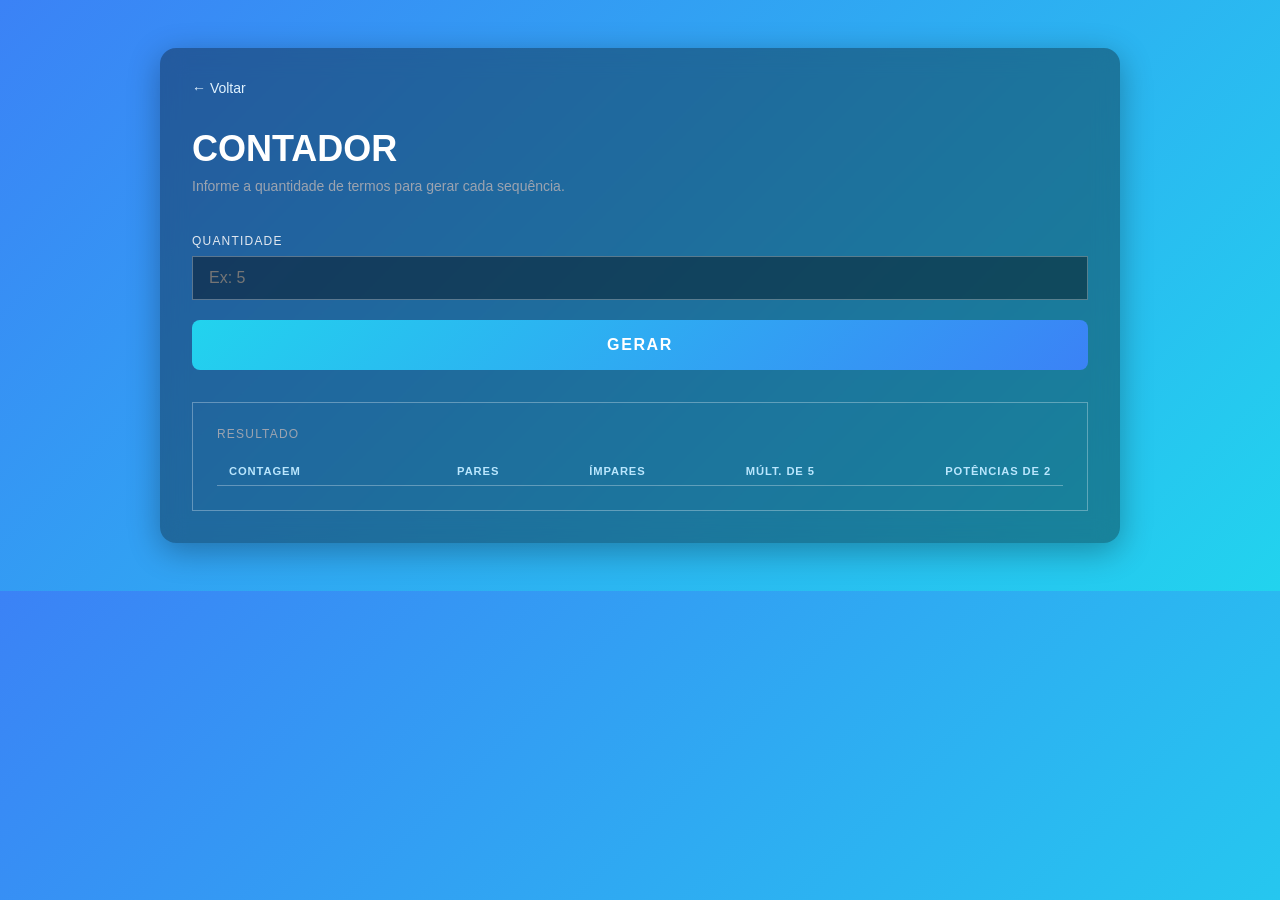
<file: 05-contador/index.html>
<!DOCTYPE html>
<html lang="pt-BR">
<head>
  <meta charset="UTF-8"/>
  <meta name="viewport" content="width=device-width, initial-scale=1.0"/>
  <title>Contador</title>
  <link rel="stylesheet" href="style.css"/>
  <script src="./script.js" defer></script>
</head>
<body>

  <div class="container">

    <a href="../index.html">← Voltar</a>

    <h1>Contador</h1>
    <p>Informe a quantidade de termos para gerar cada sequência.</p>

    <div class="campo">
      <label>Quantidade</label>
      <input type="number" id="quantidade" placeholder="Ex: 5"/>
    </div>

    <button onclick="gerarSequencias()">Gerar</button>

    <div class="resultado">
      <p class="resultado-titulo">Resultado</p>
      <div class="tabela-wrapper">
        <table>
          <thead>
            <tr>
              <th>Contagem</th>
              <th>Pares</th>
              <th>Ímpares</th>
              <th>Múlt. de 5</th>
              <th>Potências de 2</th>
            </tr>
          </thead>
          <tbody id="tabela-corpo">
          </tbody>
        </table>
      </div>
    </div>

  </div>

</body>
</html>
</file>
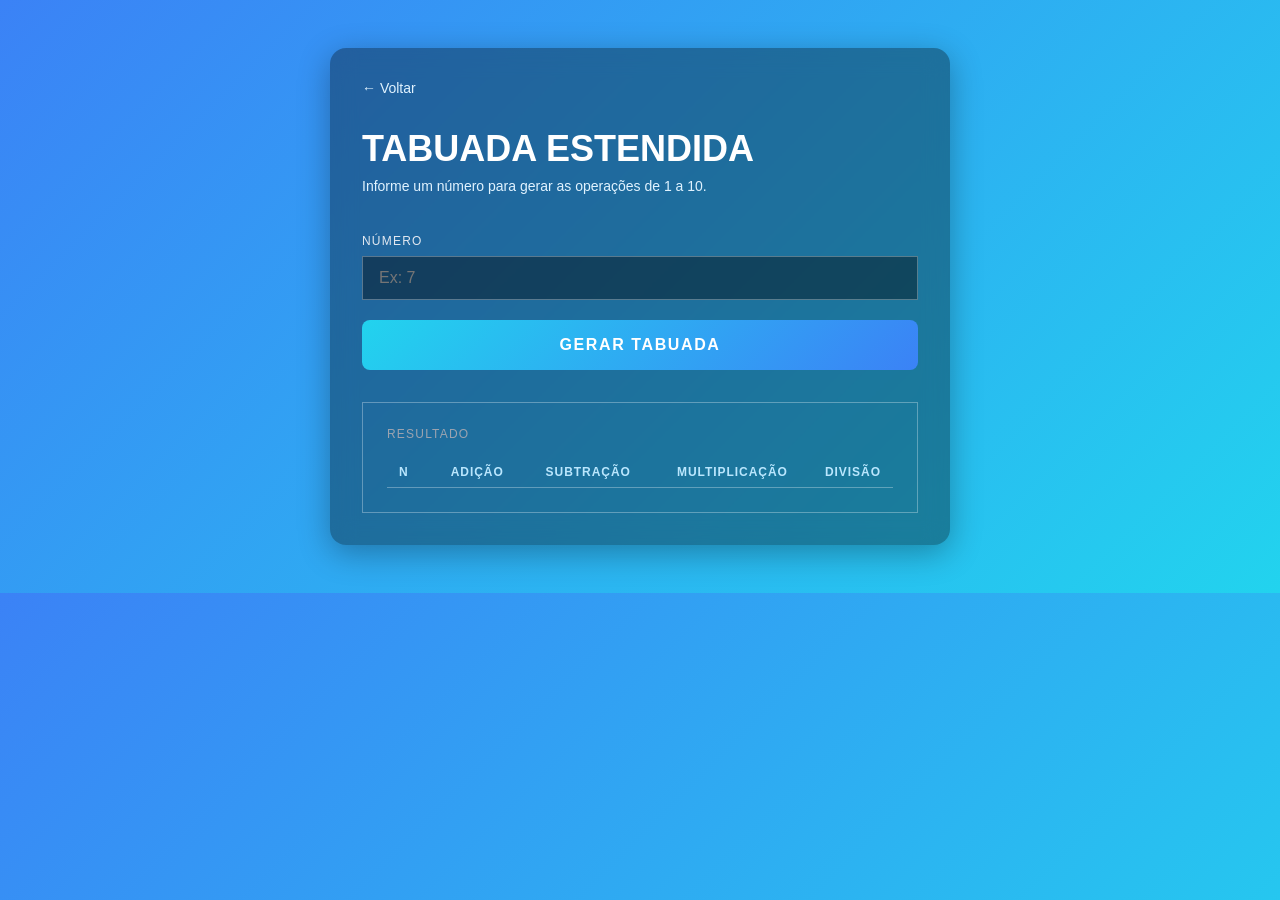
<file: 06-tabuada/index.html>
<!DOCTYPE html>
<html lang="pt-BR">
<head>
  <meta charset="UTF-8"/>
  <meta name="viewport" content="width=device-width, initial-scale=1.0"/>
  <title>Tabuada Estendida</title>
  <link rel="stylesheet" href="style.css"/>
  <script src="./script.js" defer></script>
</head>
<body>

  <div class="container">

    <a href="../index.html">← Voltar</a>

    <h1>Tabuada Estendida</h1>
    <p>Informe um número para gerar as operações de 1 a 10.</p>

    <div class="campo">
      <label>Número</label>
      <input type="number" id="numero" placeholder="Ex: 7"/>
    </div>

    <button onclick="gerarTabuada()">Gerar Tabuada</button>

    <div class="resultado">
      <p class="resultado-titulo">Resultado</p>
      <div class="tabela-wrapper">
        <table>
          <thead>
            <tr>
              <th>N</th>
              <th>Adição</th>
              <th>Subtração</th>
              <th>Multiplicação</th>
              <th>Divisão</th>
            </tr>
          </thead>
          <tbody id="tabela-corpo">
          </tbody>
        </table>
      </div>
    </div>

  </div>

</body>
</html>
</file>
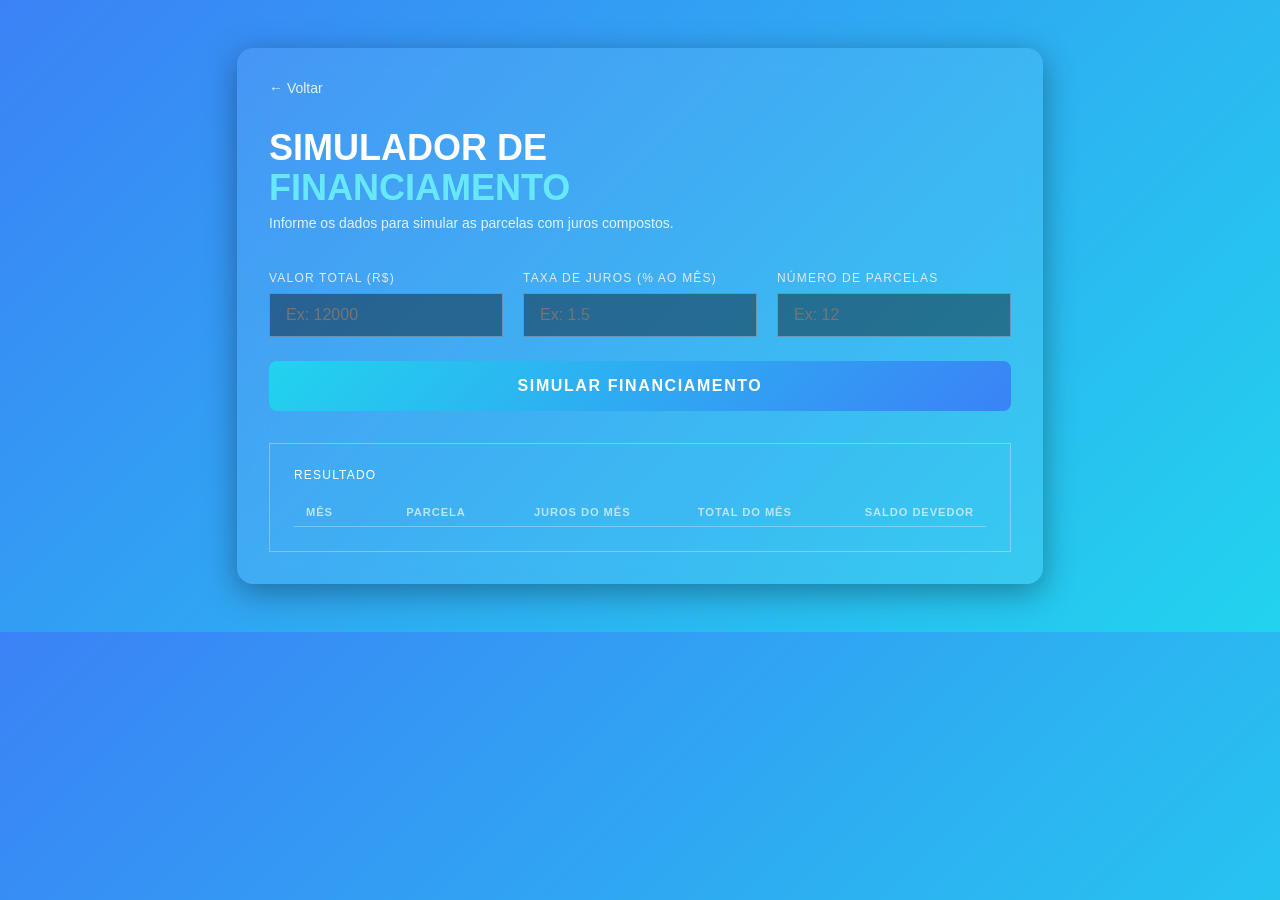
<file: 07-financiamento/index.html>
<!DOCTYPE html>
<html lang="pt-BR">
<head>
  <meta charset="UTF-8"/>
  <meta name="viewport" content="width=device-width, initial-scale=1.0"/>
  <title>Simulador de Financiamento</title>
  <link rel="stylesheet" href="./style.css"/>
  <script src="./script.js" defer></script>
</head>
<body>

  <div class="container">

    <a href="../index.html">← Voltar</a>

    <h1>Simulador de<br><span>Financiamento</span></h1>
    <p>Informe os dados para simular as parcelas com juros compostos.</p>

    <div class="grid">
      <div class="campo">
        <label>Valor Total (R$)</label>
        <input type="number" id="valorTotal" placeholder="Ex: 12000"/>
      </div>
      <div class="campo">
        <label>Taxa de Juros (% ao mês)</label>
        <input type="number" id="taxa" placeholder="Ex: 1.5" step="0.1"/>
      </div>
      <div class="campo">
        <label>Número de Parcelas</label>
        <input type="number" id="parcelas" placeholder="Ex: 12"/>
      </div>
    </div>

    <button onclick="simularFinanciamento()">Simular Financiamento</button>

    <div class="resultado">
      <p class="resultado-titulo">Resultado</p>
      <div class="tabela-wrapper">
        <table>
          <thead>
            <tr>
              <th>Mês</th>
              <th>Parcela</th>
              <th>Juros do Mês</th>
              <th>Total do Mês</th>
              <th>Saldo Devedor</th>
            </tr>
          </thead>
          <tbody id="tabela-corpo">


          </tbody>
        </table>
      </div>
    </div>

  </div>

</body>
</html>
</file>
<file: 05-contador/style.css>
* {
  box-sizing: border-box;
  margin: 0;
  padding: 0;
}

body {
  background: linear-gradient(135deg, #3b82f6, #22d3ee);
  font-family: sans-serif;
  display: flex;
  justify-content: center;
  padding: 48px 24px;
}

.container {
  width: 100%;
  max-width: 960px;
  background: rgba(0, 0, 0, 0.35);
  backdrop-filter: blur(12px);
  padding: 32px;
  border-radius: 16px;
  box-shadow: 0 8px 32px rgba(0, 0, 0, 0.3);
}

a {
  color: #e0f2fe;
  font-size: 0.875rem;
  text-decoration: none;
  display: block;
  margin-bottom: 32px;
}

a:hover {
  color: #67e8f9;
}

h1 {
  color: white;
  font-size: 2.25rem;
  font-weight: 900;
  text-transform: uppercase;
  margin-bottom: 8px;
}

p {
  color: #9ca3af;
  font-size: 0.875rem;
  margin-bottom: 40px;
}

.campo {
  margin-bottom: 20px;
}

label {
  display: block;
  color: #e2e8f0;
  font-size: 0.75rem;
  text-transform: uppercase;
  letter-spacing: 0.1em;
  margin-bottom: 8px;
}

input {
  width: 100%;
  background: rgba(0, 0, 0, 0.4);
  border: 1px solid rgba(255,255,255,0.3);
  color: white;
  font-size: 1rem;
  padding: 12px 16px;
  outline: none;
}

input:focus {
  border-color: #67e8f9;
}

button {
  width: 100%;
  background: linear-gradient(135deg, #22d3ee, #3b82f6);
  color: #ffffff;
  font-weight: 900;
  font-size: 1rem;
  padding: 16px;
  text-transform: uppercase;
  letter-spacing: 0.1em;
  border: none;
  cursor: pointer;
  margin-bottom: 32px;
  border-radius: 8px
}

button:hover {
  background: #fde047;
}

.resultado {
  border: 1px solid rgba(255,255,255,0.3);
  padding: 24px;
}

.resultado-titulo {
  color: #9ca3af;
  font-size: 0.75rem;
  text-transform: uppercase;
  letter-spacing: 0.1em;
  margin-bottom: 16px;
}

.tabela-wrapper {
  overflow-x: auto;
}

table {
  width: 100%;
  border-collapse: collapse;
  color: white;
  min-width: 700px;
}

thead tr {
  border-bottom: 1px solid rgba(255,255,255,0.3);
}

thead th {
  color: #bae6fd;
  font-size: 0.7rem;
  text-transform: uppercase;
  letter-spacing: 0.08em;
  padding: 8px 12px;
  text-align: left;
}

thead th:not(:first-child) {
  text-align: right;
}

tbody tr {
  border-bottom: 1px solid #1f2937;
}

tbody td {
  padding: 12px;
  font-size: 0.95rem;
}

tbody td:not(:first-child) {
  text-align: right;
}

.col-contagem { color: #e5e7eb; }
.col-pares    { color: #22d3ee; }
.col-impares  { color: #f472b6; }
.col-multiplos{ color: #facc15; }
.col-potencias{ color: #a78bfa; }
</file>
<file: 06-tabuada/style.css>
* {
  box-sizing: border-box;
  margin: 0;
  padding: 0;
}

body {
  background: linear-gradient(135deg, #3b82f6, #22d3ee);
  font-family: sans-serif;
  display: flex;
  justify-content: center;
  padding: 48px 24px;
}

.container {
  background: rgba(0, 0, 0, 0.35);
  backdrop-filter: blur(12px);
  padding: 32px;
  border-radius: 16px;
  box-shadow: 0 8px 32px rgba(0, 0, 0, 0.3);
  width: 100%;
  max-width: 620px;
}

a {
  color: #e0f2fe;
  font-size: 0.875rem;
  text-decoration: none;
  display: block;
  margin-bottom: 32px;
}

a:hover {
  color: #facc15;
}

h1 {
  color: white;
  font-size: 2.25rem;
  font-weight: 900;
  text-transform: uppercase;
  margin-bottom: 8px;
}

p {
  color: #e0f2fe;
  font-size: 0.875rem;
  margin-bottom: 40px;
}

.campo {
  margin-bottom: 20px;
}

label {
  display: block;
  color: #e2e8f0;
  font-size: 0.75rem;
  text-transform: uppercase;
  letter-spacing: 0.1em;
  margin-bottom: 8px;
}

input {
  width: 100%;
  background: rgba(0, 0, 0, 0.4);
  border: 1px solid rgba(255,255,255,0.3);
  color: white;
  font-size: 1rem;
  padding: 12px 16px;
  outline: none;
}

input:focus {
  border-color: #67e8f9;
}

button {
  width: 100%;
  background: linear-gradient(135deg, #22d3ee, #3b82f6);
  color: #fff;
  border-radius: 8px;
  font-weight: 900;
  font-size: 1rem;
  padding: 16px;
  text-transform: uppercase;
  letter-spacing: 0.1em;
  border: none;
  cursor: pointer;
  margin-bottom: 32px;
}

button:hover {
  background: linear-gradient(135deg, #67e8f9, #3b82f6);
}

.resultado {
  border: 1px solid rgba(255,255,255,0.3);
  padding: 24px;
}

.resultado-titulo {
  color: #9ca3af;
  font-size: 0.75rem;
  text-transform: uppercase;
  letter-spacing: 0.1em;
  margin-bottom: 16px;
}

.tabela-wrapper {
  overflow-x: auto;
}

table {
  width: 100%;
  border-collapse: collapse;
  color: white;
  min-width: 480px;
}

thead tr {
  border-bottom: 1px solid rgba(255,255,255,0.3);
}

thead th {
  color: #bae6fd;
  font-size: 0.75rem;
  text-transform: uppercase;
  letter-spacing: 0.08em;
  padding: 8px 12px;
  text-align: left;
}

thead th:not(:first-child) {
  text-align: right;
}

tbody tr {
  border-bottom: 1px solid #1f2937;
}

tbody tr:hover {
  background: rgba(255,255,255,0.05);
  transition: 0.2s;
}

tbody td {
  padding: 12px;
  font-size: 1rem;
}

tbody td:not(:first-child) {
  text-align: right;
}

tbody td.negativo {
  color: #fb7185;
  font-weight: 700;
}

.col-n   { color: #e5e7eb; }

.col-add { color: #22d3ee; }

.col-sub { color: #facc15; }

.col-mul { color: #a78bfa; }

.col-div { color: #34d399; }

.negativo {
  color: #fb7185 !important;
  font-weight: 700;
}
</file>
<file: 07-financiamento/style.css>
* {
  box-sizing: border-box;
  margin: 0;
  padding: 0;
}

body {
  background: linear-gradient(135deg, #3b82f6, #22d3ee);
  font-family: sans-serif;
  display: flex;
  justify-content: center;
  padding: 48px 24px;
}

.container {
  background: rgba(255, 255, 255, 0.08);
  backdrop-filter: blur(12px);
  padding: 32px;
  border-radius: 16px;
  box-shadow: 0 8px 32px rgba(0, 0, 0, 0.35);
}

a {
  color: #e0f2fe;
  font-size: 0.875rem;
  text-decoration: none;
  display: block;
  margin-bottom: 32px;
}

a:hover {
  color: #67e8f9;
}

h1 {
  color: white;
  font-size: 2.25rem;
  font-weight: 900;
  text-transform: uppercase;
  line-height: 1.1;
  margin-bottom: 8px;
}

h1 span {
  color: #67e8f9;
}

p {
  color: #e0f2fe;
  font-size: 0.875rem;
  margin-bottom: 40px;
}

.grid {
  display: grid;
  grid-template-columns: 1fr 1fr 1fr;
  gap: 20px;
  margin-bottom: 24px;
}

label {
  display: block;
  color: #e2e8f0;
  font-size: 0.75rem;
  text-transform: uppercase;
  letter-spacing: 0.1em;
  margin-bottom: 8px;
}

input {
  width: 100%;
  background: rgba(0, 0, 0, 0.4);
  border: 1px solid rgba(255, 255, 255, 0.3);
  color: white;
  font-size: 1rem;
  padding: 12px 16px;
  outline: none;
}

input:focus {
  border-color: #facc15;
}

button {
  width: 100%;
  background: linear-gradient(135deg, #22d3ee, #3b82f6);
  color: #ffffff;
  font-weight: 900;
  font-size: 1rem;
  padding: 16px;
  text-transform: uppercase;
  letter-spacing: 0.1em;
  border: none;
  border-radius: 8px;
  cursor: pointer;
  margin-bottom: 32px;
}

button:hover {
  background: linear-gradient(135deg, #67e8f9, #3b82f6);
}

.resultado {
  border: 1px solid rgba(255, 255, 255, 0.3);
  padding: 24px;
}

.resultado-titulo {
  color: #ffffff;
  font-size: 0.75rem;
  text-transform: uppercase;
  letter-spacing: 0.1em;
  margin-bottom: 16px;
}

.tabela-wrapper {
  overflow-x: auto;
}

table {
  width: 100%;
  border-collapse: collapse;
  color: white;
  min-width: 520px;
}

thead tr {
  border-bottom: 1px solid rgba(255,255,255,0.3);
}

thead th {
  color: #bae6fd;
  font-size: 0.7rem;
  text-transform: uppercase;
  letter-spacing: 0.08em;
  padding: 8px 12px;
  text-align: left;
}

thead th:not(:first-child) {
  text-align: right;
}

tbody tr {
  border-bottom: 1px solid rgba(255, 255, 255, 0.1);
}

tbody td {
  padding: 12px;
  font-size: 0.95rem;
}

tbody td:not(:first-child) {
  text-align: right;
}

.col-parcela { color: #e5e7eb; }
.col-juros   { color: #fb7185; }
.col-total   { color: #22d3ee; font-weight: 700; }
.col-saldo   { color: #cbd5f5; } /* MUITO mais visível */
</file>
